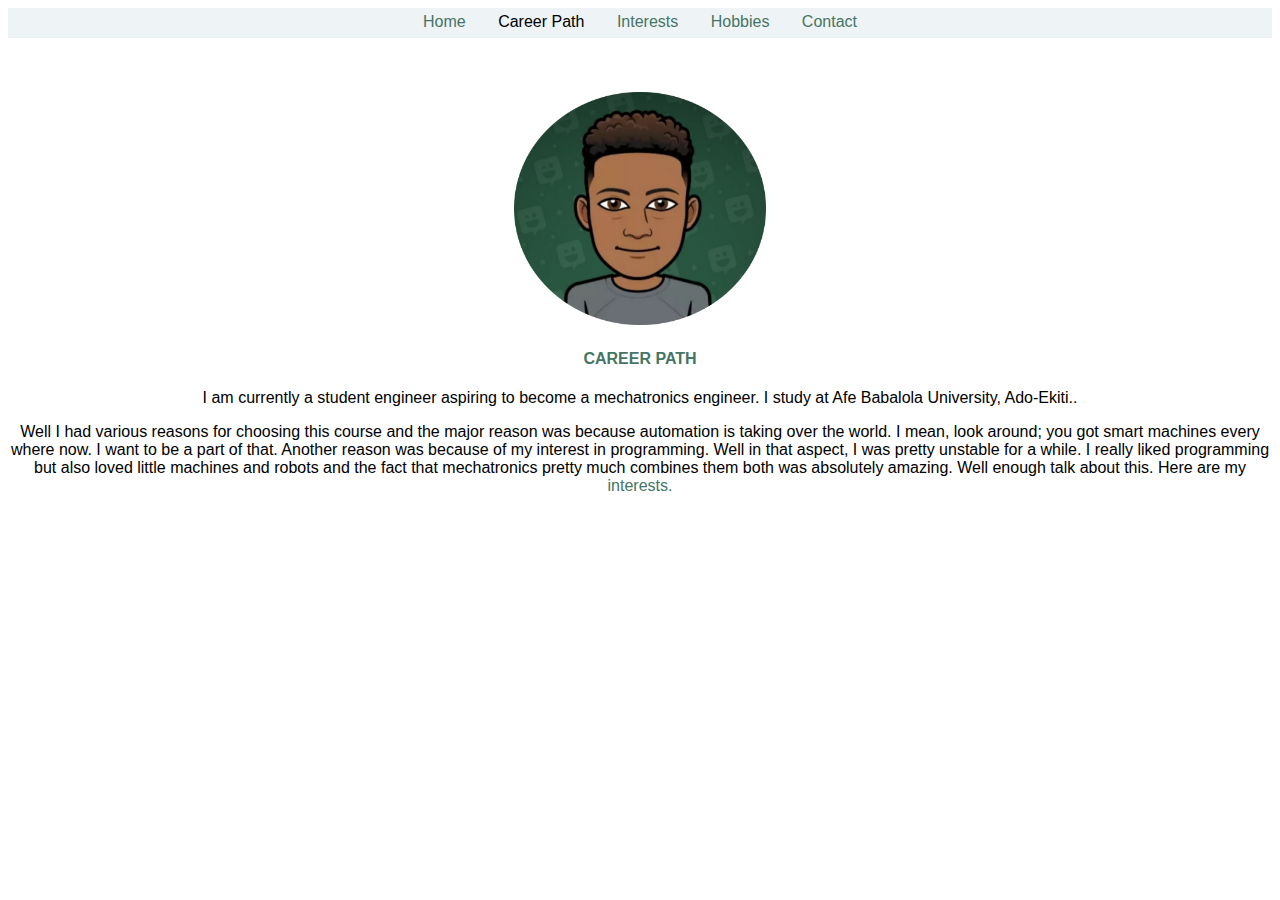
<file: career.html>
<!DOCTYPE html>
<html lang="en" dir="ltr">
  <head>
    <meta charset="utf-8">
    <title></title>
    <meta content="width=device-width,initial-scale=1.0,user-scalable=yes,minimum-scale=1.0,maximum-scale=3.0" id="viewport" name="viewport">
    <!-- CSS only -->
<link rel="stylesheet" href="https://stackpath.bootstrapcdn.com/bootstrap/4.5.0/css/bootstrap.min.css" integrity="sha384-9aIt2nRpC12Uk9gS9baDl411NQApFmC26EwAOH8WgZl5MYYxFfc+NcPb1dKGj7Sk" crossorigin="anonymous">
    <link rel="stylesheet" href="index.css">
    <link rel="stylesheet" href="style.css">
    <link rel="stylesheet" href="font.css">

  </head>
  <body>

    <ul>
      <li ><a href="index.html">Home</a>
      </li>
      <li><a class="active" href="career.html"> Career Path</a>
      </li>
      <li><a href="interests.html">Interests</a></li>
      </li>
      <li><a href="hobbies.html">Hobbies</a></li>
      <li><a id="contact" href="contact.html">Contact</a></li>

    </ul>

    <div class="career">
      <img class="me-left" src="me.png" alt="" width="20%" >
    </div>

    <h4>CAREER PATH</h4>
      <p>I am currently a student engineer aspiring to become a mechatronics engineer. I study at Afe Babalola University, Ado-Ekiti..
      </p>

      <p id="more1"> Well I had various reasons for choosing this course and the major reason was because automation is taking over the world. I mean, look around; you got smart machines every where now. I want to be a part of that. Another reason was because of my interest in programming. Well in that aspect, I was pretty unstable for a while. I really liked programming but also loved little machines and robots and the fact that mechatronics pretty much combines them both was absolutely amazing. Well enough talk about this. Here are my <a class="int" href="interests.html">interests.</a>
      </p>

      <div id="contact-pages">
        <a href="https://www.instagram.com/vicizz_dera/"><img  src="instadk.png" alt="" width="3%" ></a>
         <a href="https://viczuchi@gmail.com"><img  src="gmaildk.png" alt="" width="3%" ></a>
        <a href="https://www.facebook.com/chidera.victor.5074"><img  src="facbkdk.png" alt="" width="3%" ></a>
      <a href="https://vichizsoft@yahoo.com"><img  src="yahoodk.png" alt="" width="2.5%" ></a>

      </div>



    <script src="https://code.jquery.com/jquery-3.5.1.slim.min.js" integrity="sha384-DfXdz2htPH0lsSSs5nCTpuj/zy4C+OGpamoFVy38MVBnE+IbbVYUew+OrCXaRkfj" crossorigin="anonymous"></script>
    <script src="https://cdn.jsdelivr.net/npm/popper.js@1.16.0/dist/umd/popper.min.js" integrity="sha384-Q6E9RHvbIyZFJoft+2mJbHaEWldlvI9IOYy5n3zV9zzTtmI3UksdQRVvoxMfooAo" crossorigin="anonymous"></script>
    <script src="https://stackpath.bootstrapcdn.com/bootstrap/4.5.0/js/bootstrap.min.js" integrity="sha384-OgVRvuATP1z7JjHLkuOU7Xw704+h835Lr+6QL9UvYjZE3Ipu6Tp75j7Bh/kR0JKI" crossorigin="anonymous"></script>

  </body>
</html>
</file>
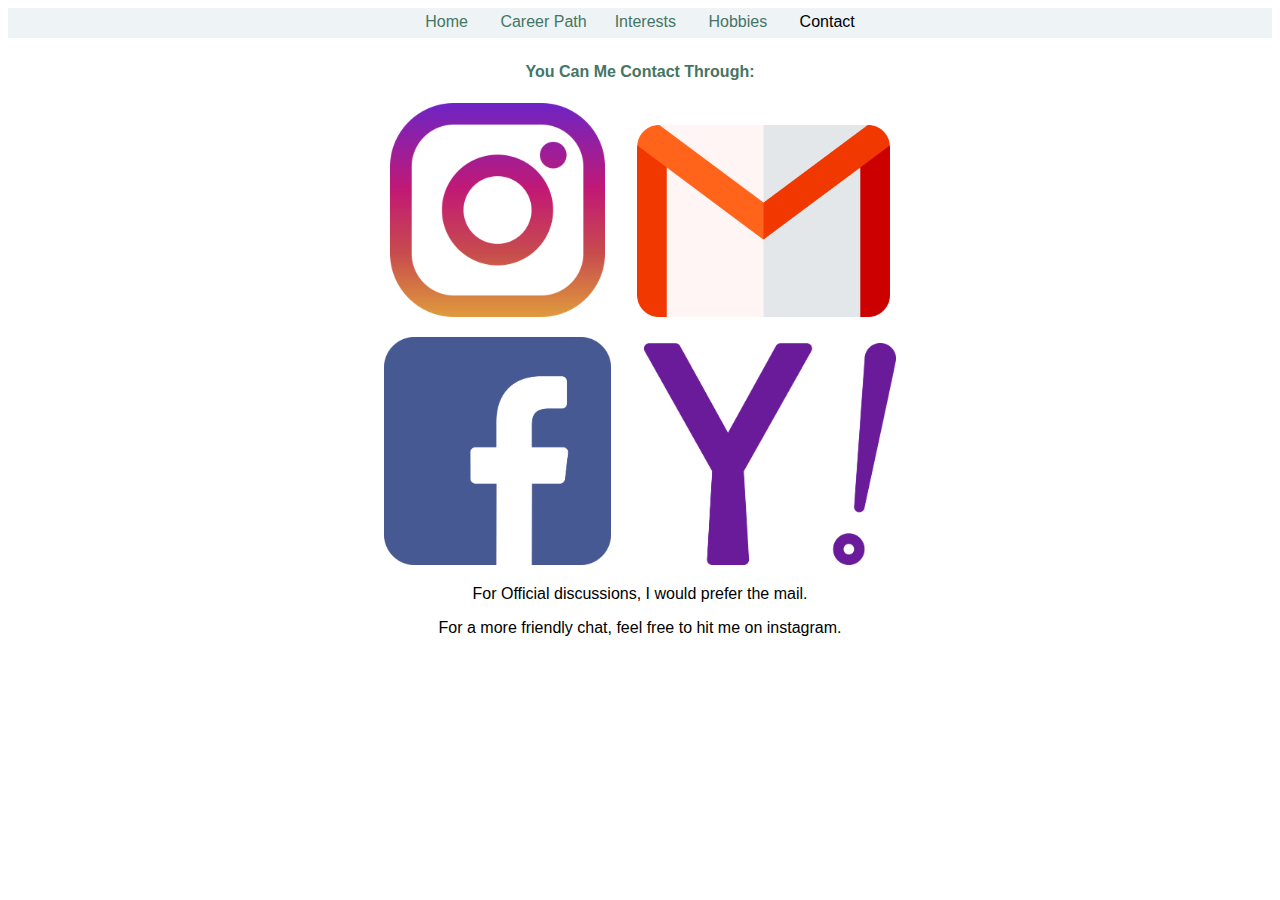
<file: contact.html>
<!DOCTYPE html>
<html lang="en" dir="ltr">
  <head>
    <meta charset="utf-8">
    <title></title>
    <meta content="width=device-width,initial-scale=1.0,user-scalable=yes,minimum-scale=1.0,maximum-scale=3.0" id="viewport" name="viewport">
    <!-- CSS only -->
<link rel="stylesheet" href="https://stackpath.bootstrapcdn.com/bootstrap/4.5.0/css/bootstrap.min.css" integrity="sha384-9aIt2nRpC12Uk9gS9baDl411NQApFmC26EwAOH8WgZl5MYYxFfc+NcPb1dKGj7Sk" crossorigin="anonymous">
    <link rel="stylesheet" href="index.css">
    <link rel="stylesheet" href="style.css">
    <link rel="stylesheet" href="font.css">
  </head>
  <body>

    <ul>
      <li ><a href="index.html">Home</a>
      </li>
      <li><a href="career.html"> Career Path</a>
        <li><a href="interests.html">Interests</a></li>
        </li>
        <li><a href="hobbies.html">Hobbies</a></li>
        </li>
        <li><a id="contact" class="active" href="contact.html">Contact</a></li>
      </ul>


      <h4>You Can Me Contact Through:</h4>
       <div >
            <p><a href="https://www.instagram.com/vicizz_dera/"><img  src="insta.png" alt="" width="17%" ></a>
             <a href="https://viczuchi@gmail.com"><img  src="mail.png" alt="" width="20%" ></a></P>
            <p><a href="https://www.facebook.com/chidera.victor.5074"><img src="facbk.png" alt="" width="18%" ></a>
            <a href="https://vichizsoft@yahoo.com"><img  src="yahoo.png" alt="" width="20%" ></a></p>
            <p>For Official discussions, I would prefer the mail.</p>
            <p>For a more friendly chat, feel free to hit me on instagram.</p>
          </div>



    <script src="https://code.jquery.com/jquery-3.5.1.slim.min.js" integrity="sha384-DfXdz2htPH0lsSSs5nCTpuj/zy4C+OGpamoFVy38MVBnE+IbbVYUew+OrCXaRkfj" crossorigin="anonymous"></script>
    <script src="https://cdn.jsdelivr.net/npm/popper.js@1.16.0/dist/umd/popper.min.js" integrity="sha384-Q6E9RHvbIyZFJoft+2mJbHaEWldlvI9IOYy5n3zV9zzTtmI3UksdQRVvoxMfooAo" crossorigin="anonymous"></script>
    <script src="https://stackpath.bootstrapcdn.com/bootstrap/4.5.0/js/bootstrap.min.js" integrity="sha384-OgVRvuATP1z7JjHLkuOU7Xw704+h835Lr+6QL9UvYjZE3Ipu6Tp75j7Bh/kR0JKI" crossorigin="anonymous"></script>

  </body>
</html>
</file>
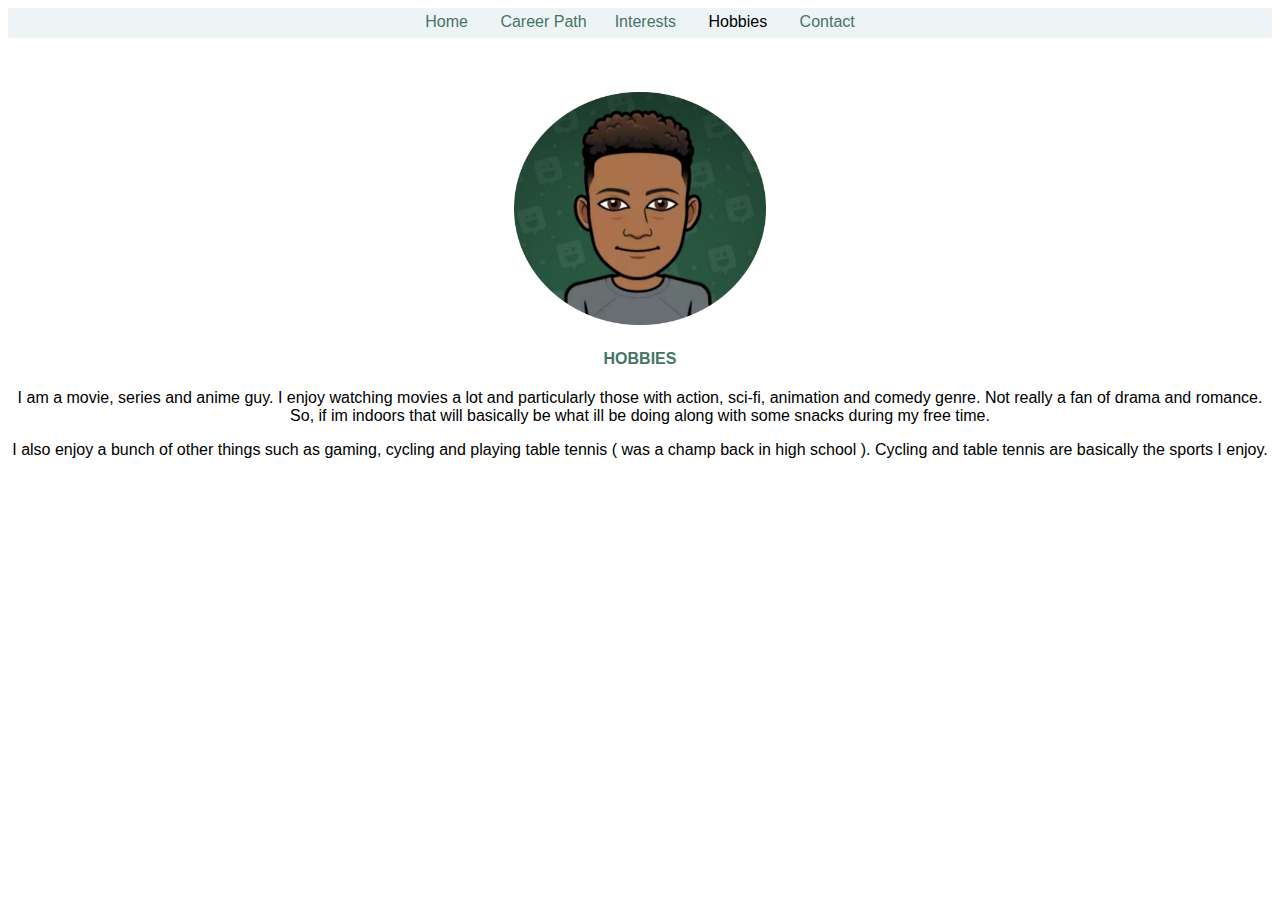
<file: hobbies.html>
<!DOCTYPE html>
<html lang="en" dir="ltr">
  <head>
    <meta charset="utf-8">
    <title></title>
    <meta content="width=device-width,initial-scale=1.0,user-scalable=yes,minimum-scale=1.0,maximum-scale=3.0" id="viewport" name="viewport">
    <!-- CSS only -->
<link rel="stylesheet" href="https://stackpath.bootstrapcdn.com/bootstrap/4.5.0/css/bootstrap.min.css" integrity="sha384-9aIt2nRpC12Uk9gS9baDl411NQApFmC26EwAOH8WgZl5MYYxFfc+NcPb1dKGj7Sk" crossorigin="anonymous">
    <link rel="stylesheet" href="index.css">
    <link rel="stylesheet" href="style.css">
    <link rel="stylesheet" href="font.css">
  </head>
  <body>

    <ul>
      <li ><a href="index.html">Home</a>
      </li>
      <li><a href="career.html"> Career Path</a>

        <li><a href="interests.html">Interests</a></li>
        </li>
        <li><a class="active" href="hobbies.html">Hobbies</a></li>
        <li><a id="contact" href="contact.html">Contact</a></li>

      </ul>

      <div class="career">
        <img class="me-left" src="me.png" alt="" width="20%" >
      </div>


    <div>
      <h4>HOBBIES</h4>
      </div><p> I am a movie, series and anime guy. I enjoy watching movies a lot and particularly those with action, sci-fi, animation and comedy genre. Not really a fan of drama and romance.
     So, if im indoors that will basically be what ill be doing along with some snacks during my free time.
      </p>
      <p id="more3">I also enjoy a bunch of other things such as gaming, cycling and playing table tennis ( was a champ back in high school ). Cycling and table tennis are basically the sports I enjoy.
      </p>

      <div id="contact-pages">
        <a href="https://www.instagram.com/vicizz_dera/"><img  src="instadk.png" alt="" width="3%" ></a>
         <a href="https://viczuchi@gmail.com"><img  src="gmaildk.png" alt="" width="3%" ></a>
        <a href="https://www.facebook.com/chidera.victor.5074"><img  src="facbkdk.png" alt="" width="3%" ></a>
        <a href="https://vichizsoft@yahoo.com"><img  src="yahoodk.png" alt="" width="2.5%" ></a>

      </div>

    <script src="https://code.jquery.com/jquery-3.5.1.slim.min.js" integrity="sha384-DfXdz2htPH0lsSSs5nCTpuj/zy4C+OGpamoFVy38MVBnE+IbbVYUew+OrCXaRkfj" crossorigin="anonymous"></script>
    <script src="https://cdn.jsdelivr.net/npm/popper.js@1.16.0/dist/umd/popper.min.js" integrity="sha384-Q6E9RHvbIyZFJoft+2mJbHaEWldlvI9IOYy5n3zV9zzTtmI3UksdQRVvoxMfooAo" crossorigin="anonymous"></script>
    <script src="https://stackpath.bootstrapcdn.com/bootstrap/4.5.0/js/bootstrap.min.js" integrity="sha384-OgVRvuATP1z7JjHLkuOU7Xw704+h835Lr+6QL9UvYjZE3Ipu6Tp75j7Bh/kR0JKI" crossorigin="anonymous"></script>

  </body>
</html>
</file>
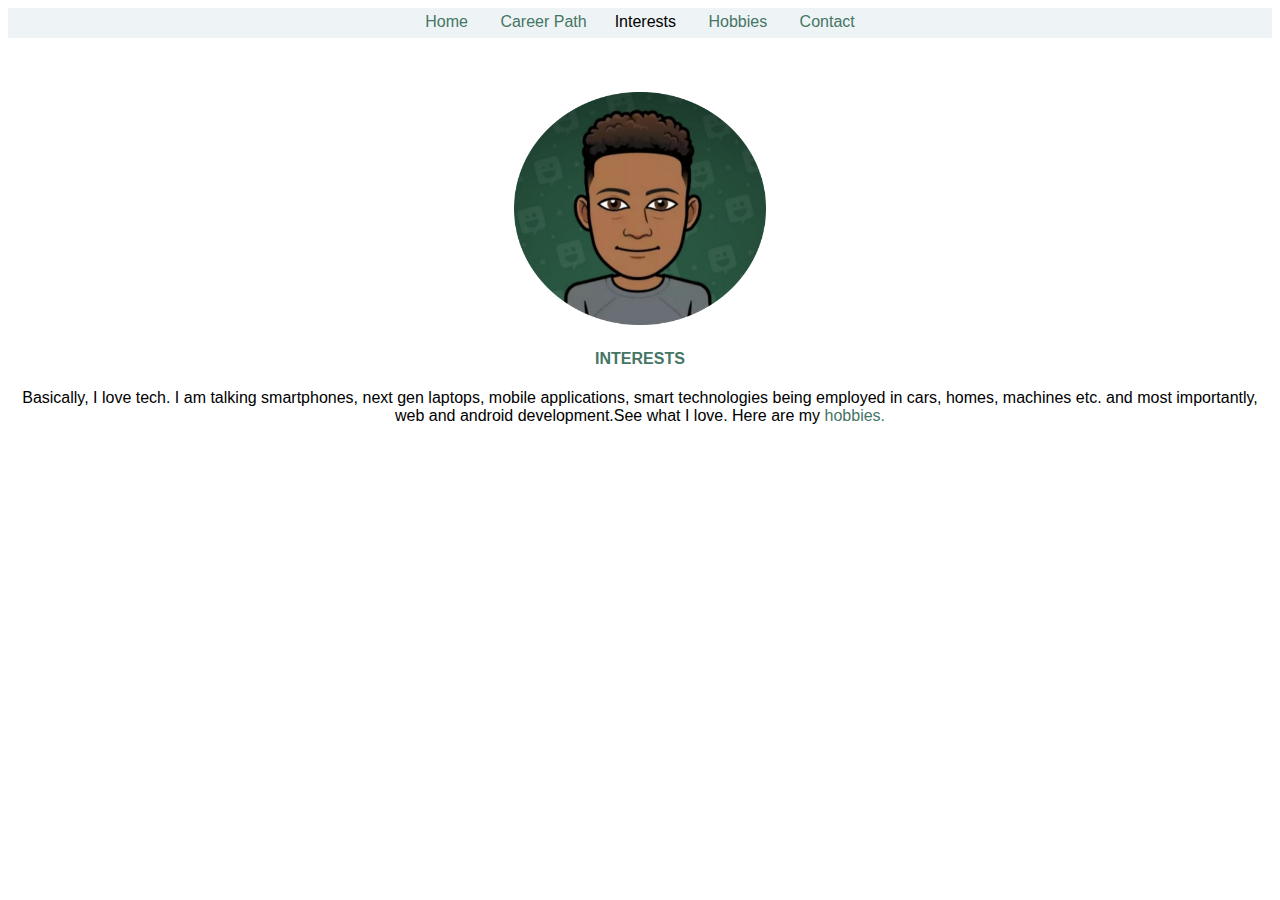
<file: interests.html>
<!DOCTYPE html>
<html lang="en" dir="ltr">
  <head>
    <meta charset="utf-8">
    <title>INTERESTS</title>
    <meta content="width=device-width,initial-scale=1.0,user-scalable=yes,minimum-scale=1.0,maximum-scale=3.0" id="viewport" name="viewport">
    <!-- CSS only -->
    <link rel="stylesheet" href="https://stackpath.bootstrapcdn.com/bootstrap/4.5.0/css/bootstrap.min.css" integrity="sha384-9aIt2nRpC12Uk9gS9baDl411NQApFmC26EwAOH8WgZl5MYYxFfc+NcPb1dKGj7Sk" crossorigin="anonymous">
    <link rel="stylesheet" href="index.css">
    <link rel="stylesheet" href="style.css">
    <link rel="stylesheet" href="font.css">

  </head>
  <body>

    <ul>
      <li ><a href="index.html">Home</a>
      </li>
      <li><a href="career.html"> Career Path</a>
        <li><a class="active" href="Interests.html">Interests</a></li>
        </li>
        <li><a href="hobbies.html">Hobbies</a></li>

        <li><a id="contact" href="contact.html">Contact</a></li>

      </ul>

    <div class="career">
      <img class="me-left" src="me.png" alt="" width="20%" >
    </div>


    <h4>INTERESTS</h4><p>Basically, I love tech. I am talking smartphones, next gen laptops, mobile applications, smart technologies being employed in cars, homes, machines etc. and most importantly, web and android development.See what I love. Here are my <a class="int" href="hobbies.html">hobbies.</a>

    </p>

    <div id="contact-pages">
      <a href="https://www.instagram.com/vicizz_dera/"><img src="instadk.png" alt="" width="3%" ></a>
       <a href="https://viczuchi@gmail.com"><img  src="gmaildk.png" alt="" width="3%" ></a>
      <a href="https://www.facebook.com/chidera.victor.5074"><img  src="facbkdk.png" alt="" width="3%" ></a>
    <a href="https://vichizsoft@yahoo.com"><img  src="yahoodk.png" alt="" width="2.5%" ></a>

    </div>


      <script src="https://code.jquery.com/jquery-3.2.1.slim.min.js" integrity="sha384-KJ3o2DKtIkvYIK3UENzmM7KCkRr/rE9/Qpg6aAZGJwFDMVNA/GpGFF93hXpG5KkN" crossorigin="anonymous"></script>
    <script src="https://cdnjs.cloudflare.com/ajax/libs/popper.js/1.12.9/umd/popper.min.js" integrity="sha384-ApNbgh9B+Y1QKtv3Rn7W3mgPxhU9K/ScQsAP7hUibX39j7fakFPskvXusvfa0b4Q" crossorigin="anonymous"></script>
    <script src="https://maxcdn.bootstrapcdn.com/bootstrap/4.0.0/js/bootstrap.min.js" integrity="sha384-JZR6Spejh4U02d8jOt6vLEHfe/JQGiRRSQQxSfFWpi1MquVdAyjUar5+76PVCmYl" crossorigin="anonymous"></script>

  </body>
</html>
</file>
<file: index.css>
header{
  font-size: 25px;
  margin-bottom: 20px;
  font-family: cursive;

}
ul{
  width: 100%;
  background-color:#EEF3F6;
  position: sticky;
  position: -webkit-sticky; /* Safari */
  top: 0;
  overflow: hidden;
  text-align: center; /* Important for centering */
  display:table;
  margin: 0; /* Important for centering */
  padding: 0;
  display:inline-block; /* may change back to table */
}

li{
  list-style: none;
  display:inline-block; /* Important for centering */
  height: 25px;
  padding-top: 5px;



}


a{
  text-decoration: none;
  font-weight:400;
  padding:14px;

}




a:hover{
  color: black;
  padding-bottom: 1px;
}

.so{
    padding-top: 20px;

}

.home{
  color: black;
}

div.career,div.interests, div.hobbies, #contact-buttom{
  background-color: white;
  width:100%;
  height: auto;
  overflow: hidden;
  margin-left: auto;/*for centering*/
  margin-right: auto;
  padding-top: 50px;
  border-radius: 2px;
  border-color: black
}

.line{
  width: 10%;
  height: 5px;


}


}

.me-right{
  float: right;

}

#contact-buttom{
  background-color: #EEF3F6;
  margin-bottom: 10px;
}
#contact-buttom-large{
  background-color: #EEF3F6;
  width: 100%;
}

.p-bottom{
  margin-top: 0px;
  font-size: 15px;
  text-align: center;

}
</file>
<file: style.css>
@media screen and (max-width: 600px) {
  #contact {
    display: none; } }
@media screen and (min-width: 600px) {
  #contact-buttom, #contact-pages {
    display: none; } }
@media screen and (max-width: 600px) {
  #contact-buttom-large {
    display: none; } }
@media screen and (max-width: 250px) {
  .line {
    display: none; } }
a.active {
  color: black; }

a.int {
  padding: 0px; }

/*# sourceMappingURL=style.css.map */
</file>
<file: font.css>
body {
  font-family: -apple-system, BlinkMacSystemFont, "Segoe UI", "Roboto", "Helvetica Neue", Arial, sans-serif, "Apple Color Emoji", "Segoe UI Emoji", "Segoe UI Symbol";
  text-align: center; }

.p-bottom, h4, a {
  color: #457564; }

/*# sourceMappingURL=font.css.map */
</file>
